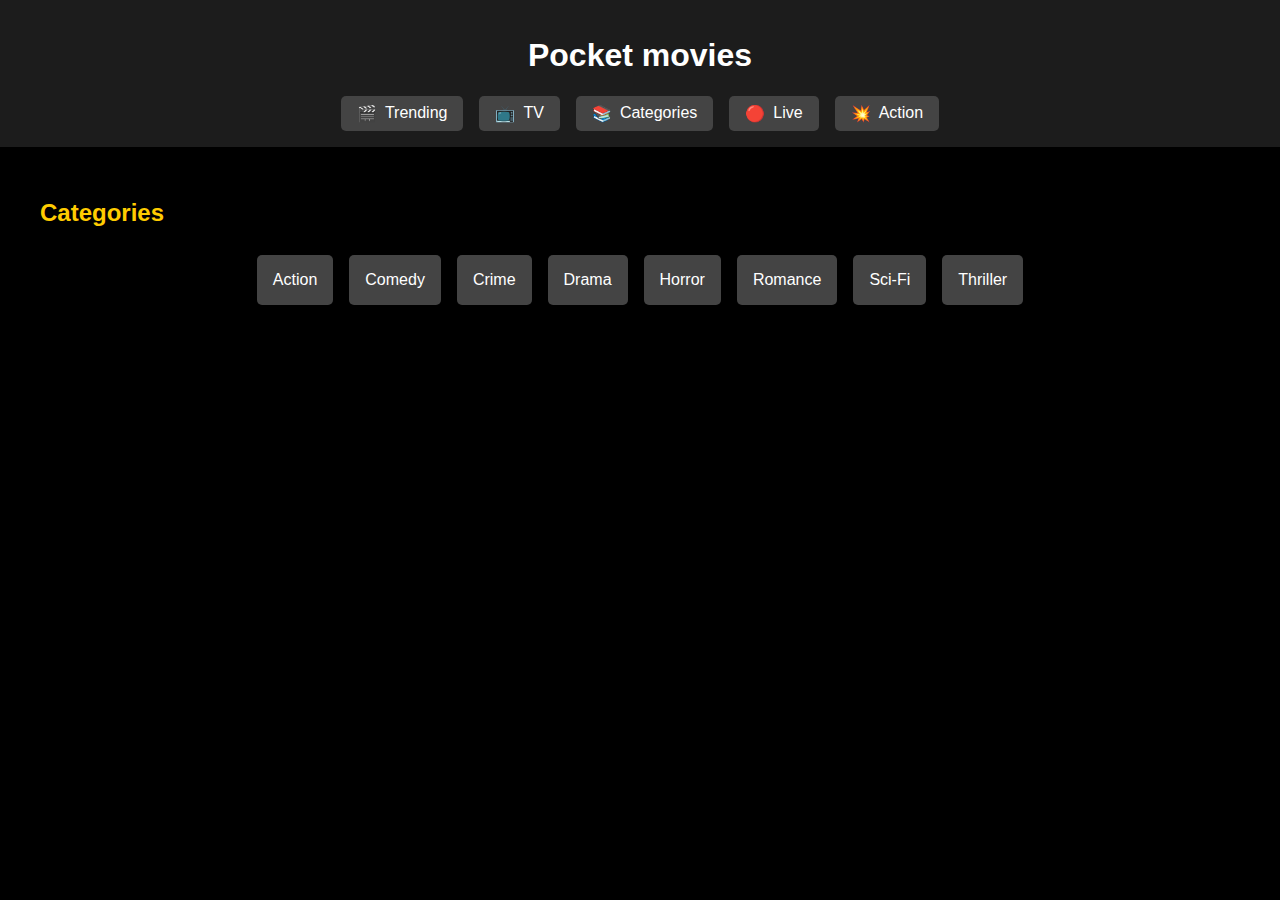
<file: categories.html>
<!DOCTYPE html>
<html lang="en">
<head>
    <meta charset="UTF-8">
    <meta name="viewport" content="width=device-width, initial-scale=1.0">
    <title>Pocket movies- Categories</title>
    <link rel="stylesheet" href="styles.css">
</head>
<body>
    <header>
        <h1>Pocket movies</h1>
        <nav>
            <a href="index.html" class="nav-button"><span class="icon">🎬</span>Trending</a>
            <a href="tv.html" class="nav-button"><span class="icon">📺</span>TV</a>
            <a href="categories.html" class="nav-button"><span class="icon">📚</span>Categories</a>
            <a href="live.html" class="nav-button"><span class="icon">🔴</span>Live</a>
            <a href="action.html" class="nav-button"><span class="icon">💥</span>Action</a>
        </nav>
    </header>
    
    <main>
        <h2>Categories</h2>
        <div class="category-list">
            <a href="https://moviepire.net" class="category">Action</a>
            <a href="https://moviepire.net" class="category">Comedy</a>
            <a href="https://moviepire.net" class="category">Crime</a>
            <a href="https://moviepire.net" class="category">Drama</a>
            <a href="https://moviepire.net" class="category">Horror</a>
            <a href="https://moviepire.net" class="category">Romance</a>
            <a href="https://moviepire.net" class="category">Sci-Fi</a>
            <a href="https://moviepire.net" class="category">Thriller</a>
            <!-- Add more categories as needed -->
        </div>
    </main>

   

    <script src="scripts.js"></script>
</body>
</html>
</file>
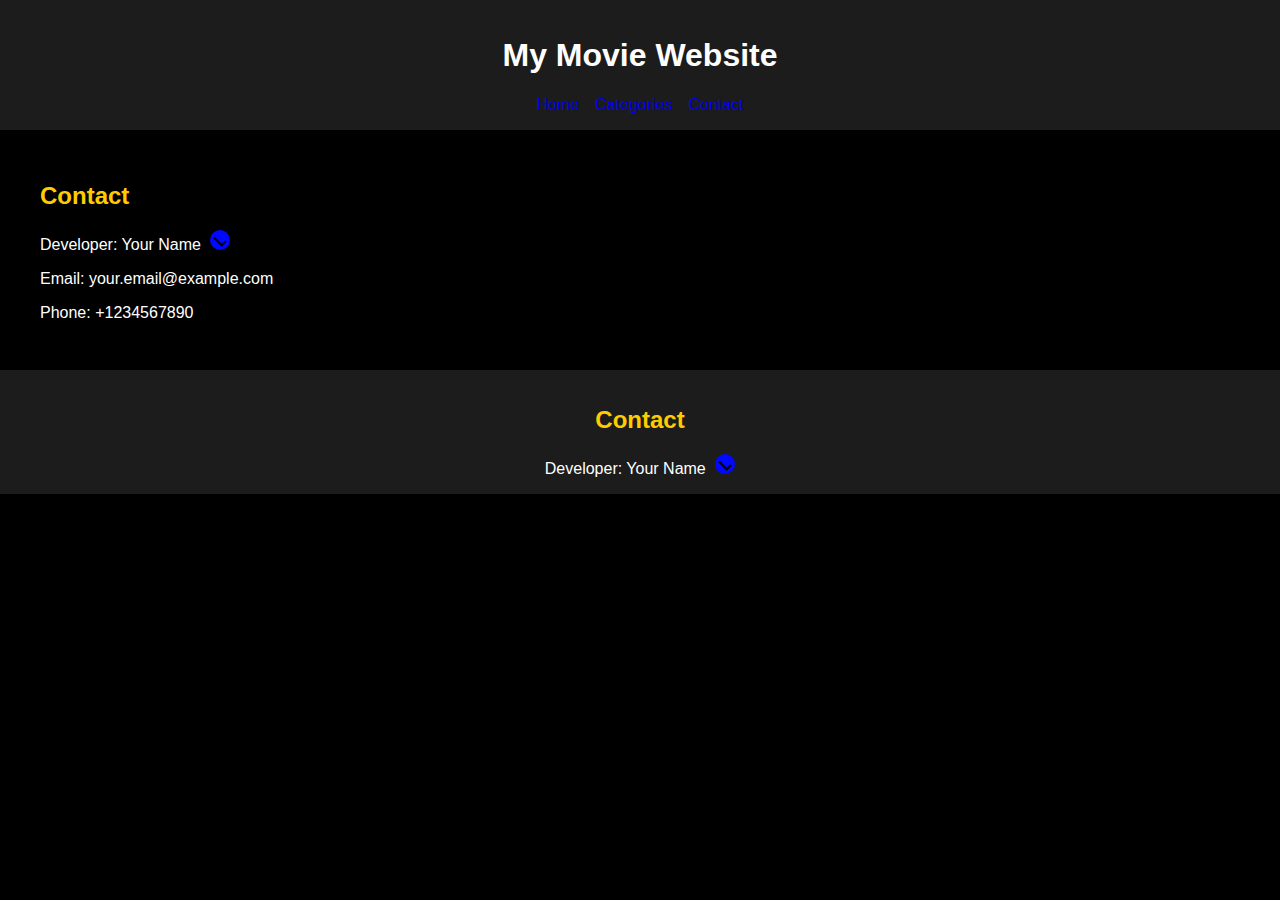
<file: contact.html>
<!DOCTYPE html>
<html lang="en">
<head>
    <meta charset="UTF-8">
    <meta name="viewport" content="width=device-width, initial-scale=1.0">
    <title>My Movie Website - Contact</title>
    <link rel="stylesheet" href="styles.css">
</head>
<body>
    <header>
        <h1>My Movie Website</h1>
        <nav>
            <a href="index.html" id="home-button">Home</a>
            <a href="categories.html">Categories</a>
            <a href="contact.html">Contact</a>
        </nav>
    </header>
    
    <main>
        <!-- Content for the contact page goes here -->
        <section id="contact">
            <h2>Contact</h2>
            <p>Developer: Your Name <span class="verification-checkmark"></span></p>
            <p>Email: your.email@example.com</p>
            <p>Phone: +1234567890</p>
        </section>
    </main>

    <footer>
        <h2>Contact</h2>
        <p>Developer: Your Name <span class="verification-checkmark"></span></p>
    </footer>

    <script src="scripts.js"></script>
</body>
</html>
</file>
<file: styles.css>
/* General styles */
body {
    font-family: 'Helvetica Neue', Arial, sans-serif;
    margin: 0;
    padding: 0;
    background-color: #000000;
    color: #ffffff;
}

header {
    background-color: #1c1c1c;
    color: #ffffff;
    padding: 1em 0;
    text-align: center;
    display: flex;
    flex-direction: column;
    align-items: center;
    box-shadow: 0 2px 4px rgba(0, 0, 0, 0.1);
}

header img {
    max-width: 150px;
    margin-bottom: 0.5em;
}

nav {
    display: flex;
    flex-direction: column;
    justify-content: center;
    gap: 1em;
}

.search-container {
    display: flex;
    flex-direction: column;
    align-items: center;
}

.search-input {
    padding: 5px;
    font-size: 16px;
    border: none;
    border-radius: 4px;
}

.search-button {
    padding: 5px 10px;
    margin-left: 5px;
    background-color: #f60;
    border: none;
    border-radius: 4px;
    color: #fff;
    cursor: pointer;
}

nav a.nav-button {
    color: #ffffff;
    background-color: #444444;
    padding: 0.5em 1em;
    text-decoration: none;
    border-radius: 5px;
    display: flex;
    align-items: center;
    transition: background-color 0.3s ease, color 0.3s ease;
}

nav a.nav-button:hover {
    background-color: #666666;
    color: #ffcc00;
}

nav a.nav-button span.icon {
    margin-right: 0.5em;
}

main {
    padding: 2em;
    max-width: 1200px;
    margin: 0 auto;
}

h2 {
    color: #ffcc00;
}

.movie {
    display: flex;
    flex-direction: column;
    align-items: center;
    margin-bottom: 2em;
    padding: 1em;
    background-color: #1c1c1c;
    border-radius: 10px;
    box-shadow: 0 4px 8px rgba(0, 0, 0, 0.1);
}

.movie img {
    width: 150px;
    height: auto;
    margin-bottom: 1em;
    border-radius: 5px;
}

.movie-details h3 {
    margin: 0 0 1em 0;
    color: #ffcc00;
}

.watch-button {
    background-color: #000000;
    color: #ffffff;
    padding: 0.5em 1em;
    text-decoration: none;
    border-radius: 5px;
    transition: background-color 0.3s ease;
}

.watch-button:hover {
    background-color: #333333;
}

.category-list {
    display: flex;
    flex-wrap: wrap;
    justify-content: center;
}

.category {
    background-color: #444444;
    color: #ffffff;
    margin: 0.5em;
    padding: 1em;
    border-radius: 5px;
    text-decoration: none;
    transition: background-color 0.3s ease, transform 0.3s ease;
}

.category:hover {
    background-color: #666666;
    transform: scale(1.05);
}

footer {
    background-color: #1c1c1c;
    color: #ffffff;
    text-align: center;
    padding: 1em 0;
    position: relative;
    width: 100%;
    box-shadow: 0 -2px 4px rgba(0, 0, 0, 0.1);
}

footer p {
    margin: 0;
}

.verification-checkmark {
    width: 20px;
    height: 20px;
    background-color: #0008ff;
    border-radius: 50%;
    display: inline-block;
    margin-left: 5px;
    position: relative;
}

.verification-checkmark::after {
    content: '';
    position: absolute;
    top: 50%;
    left: 50%;
    width: 10px;
    height: 5px;
    border: solid black;
    border-width: 0 2px 2px 0;
    transform: translate(-50%, -50%) rotate(45deg);
}

/* Styles for the ads page */
#ads-info {
    padding: 20px;
    text-align: center;
}

#ads-info h1 {
    font-size: 2em;
    margin-bottom: 20px;
}

#ads-info p {
    font-size: 1.2em;
    margin-bottom: 10px;
}

#ads-info a {
    color: #f60;
    text-decoration: none;
}

/* Responsive Styles */
@media (min-width: 600px) {
    nav {
        flex-direction: row;
    }

    .search-container {
        flex-direction: row;
    }

    .movie {
        flex-direction: row;
    }

    .movie img {
        margin-right: 2em;
        margin-bottom: 0;
    }
}

@media (min-width: 768px) {
    nav {
        flex-direction: row;
    }

    .search-container {
        flex-direction: row;
    }

    .movie {
        flex-direction: row;
    }

    .movie img {
        margin-right: 2em;
        margin-bottom: 0;
    }
}
</file>
